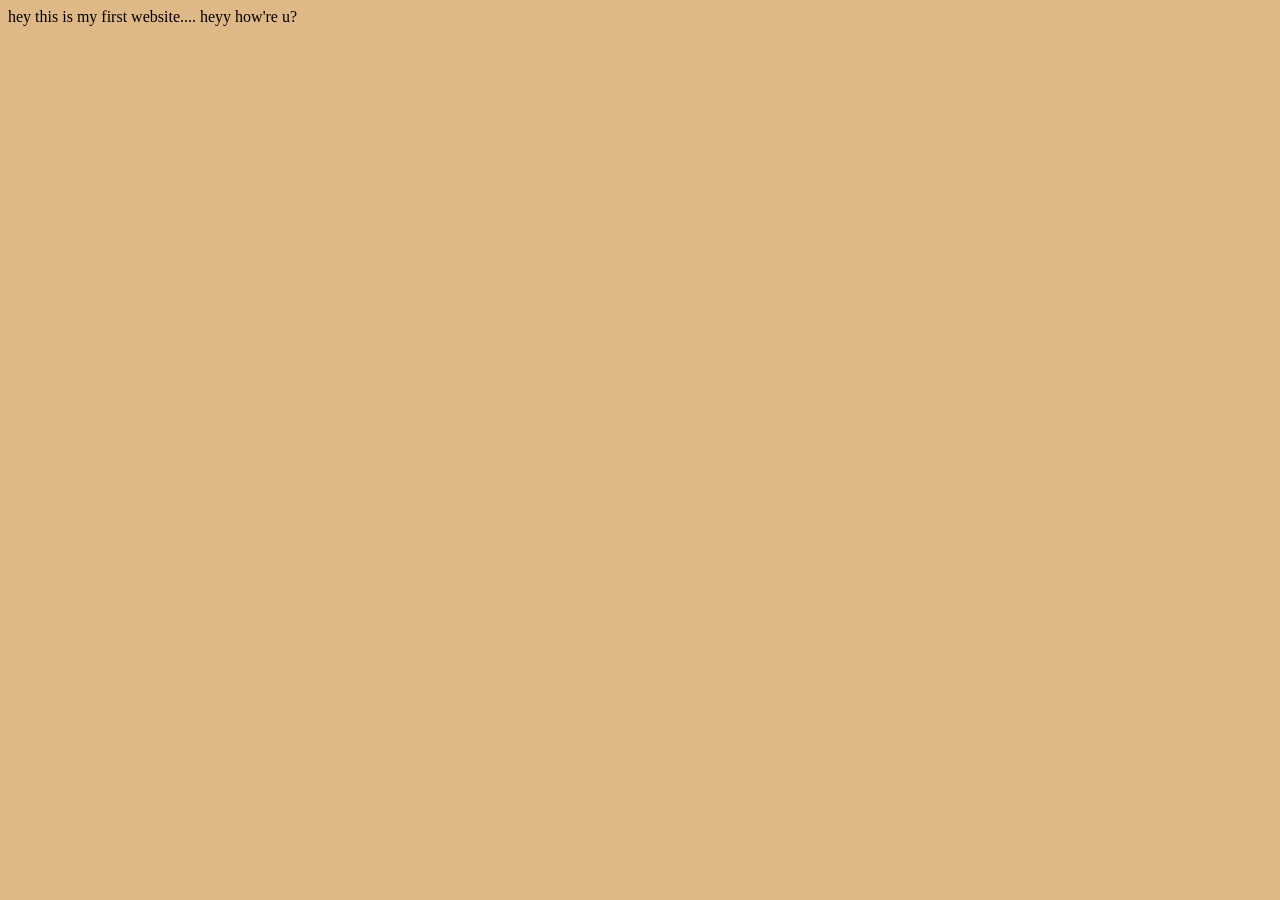
<file: video2/index.html>
<!DOCTYPE html>
<html lang="en">
<head>
    <meta charset="UTF-8">
    <meta name="viewport" content="width=device-width, initial-scale=1.0">
    <title>Anushka's first website..</title>
    <link rel="stylesheet" href="style.css">
</head>
<body>
    hey this is my first website.... heyy how're u?
</body>
</html>
</file>
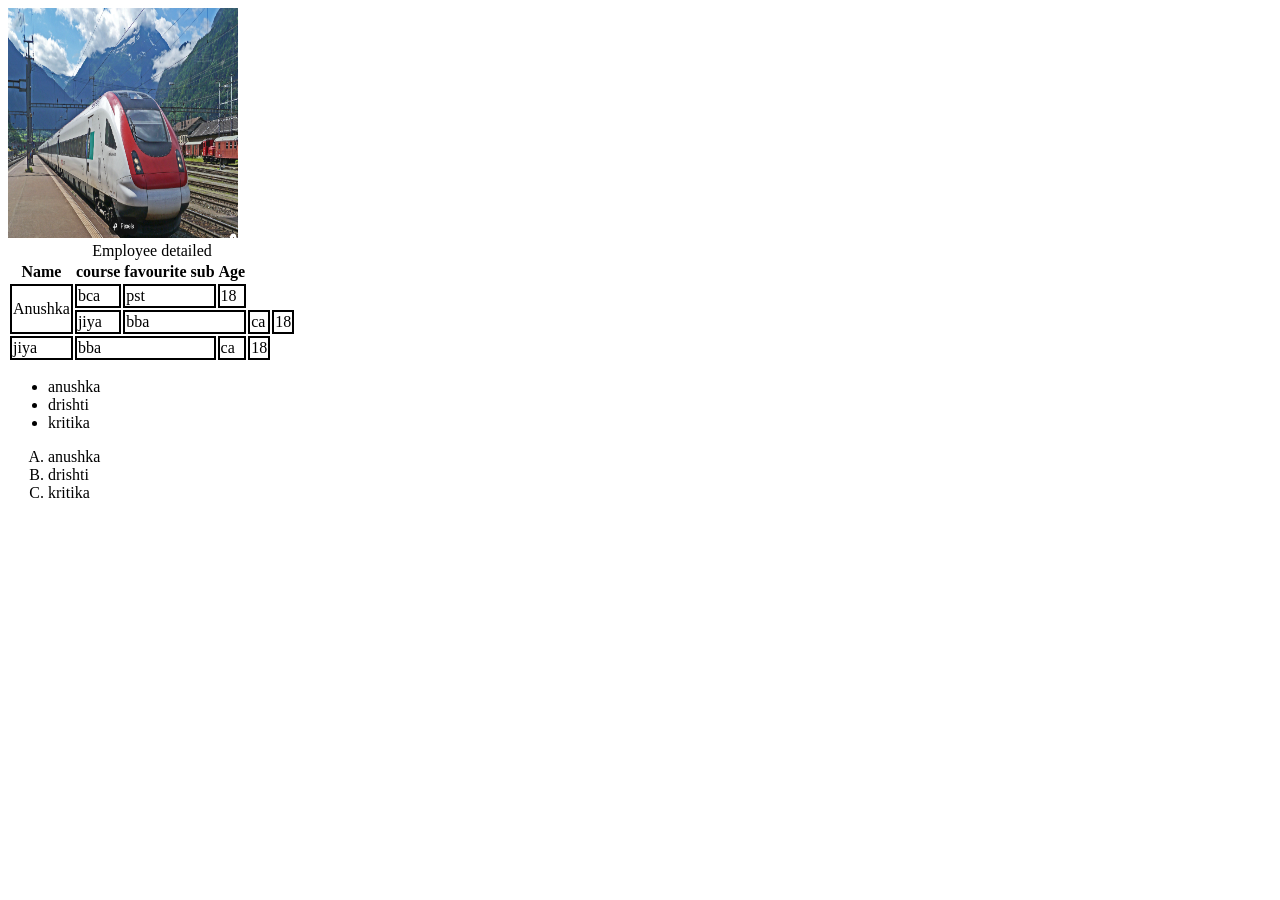
<file: video3/index.html>
<!DOCTYPE html>
<html lang="en">

<head>
    <meta charset="UTF-8">
    <meta name="viewport" content="width=device-width, initial-scale=1.0">
    <title>images</title>
    <link rel="stylesheet" href="style.css">
</head>

<body>
    <img width="230" height="230" src="image.png" alt="train image">
    <br>
    <table>
        <caption>Employee detailed</caption>
        
        </thead>

        <tr>
            <th>Name</th>
            <th>course</th>
            <th>favourite sub</th>
            <th>Age</th>
        </tr>
        <thead>
<tbody>
        <tr>
            <td rowspan="2">Anushka</td>
            <td>bca</td>
            <td>pst</td>
            <td>18</td>
        </tr>
        <tr>
            <td rowspan="2">jiya</td>
            <td colspan="2">bba</td>
            <td>ca</td>
            <td>18</td>
        </tr>
        <tbody>
        <tfoot>
            <tr>
            <td rowspan="2">jiya</td>
            <td colspan="2">bba</td>
            <td>ca</td>
            <td>18</td>
        </tr>
        </tfoot>

    </table>
    <ul type ="square ">
        <li>anushka</li>
        <li>drishti</li>
        <li>kritika</li>
    </ul>
    <ol type="A">
        <li>anushka</li>
        <li>drishti</li>
        <li>kritika</li>
    </ol>
</body>

</html>
</file>
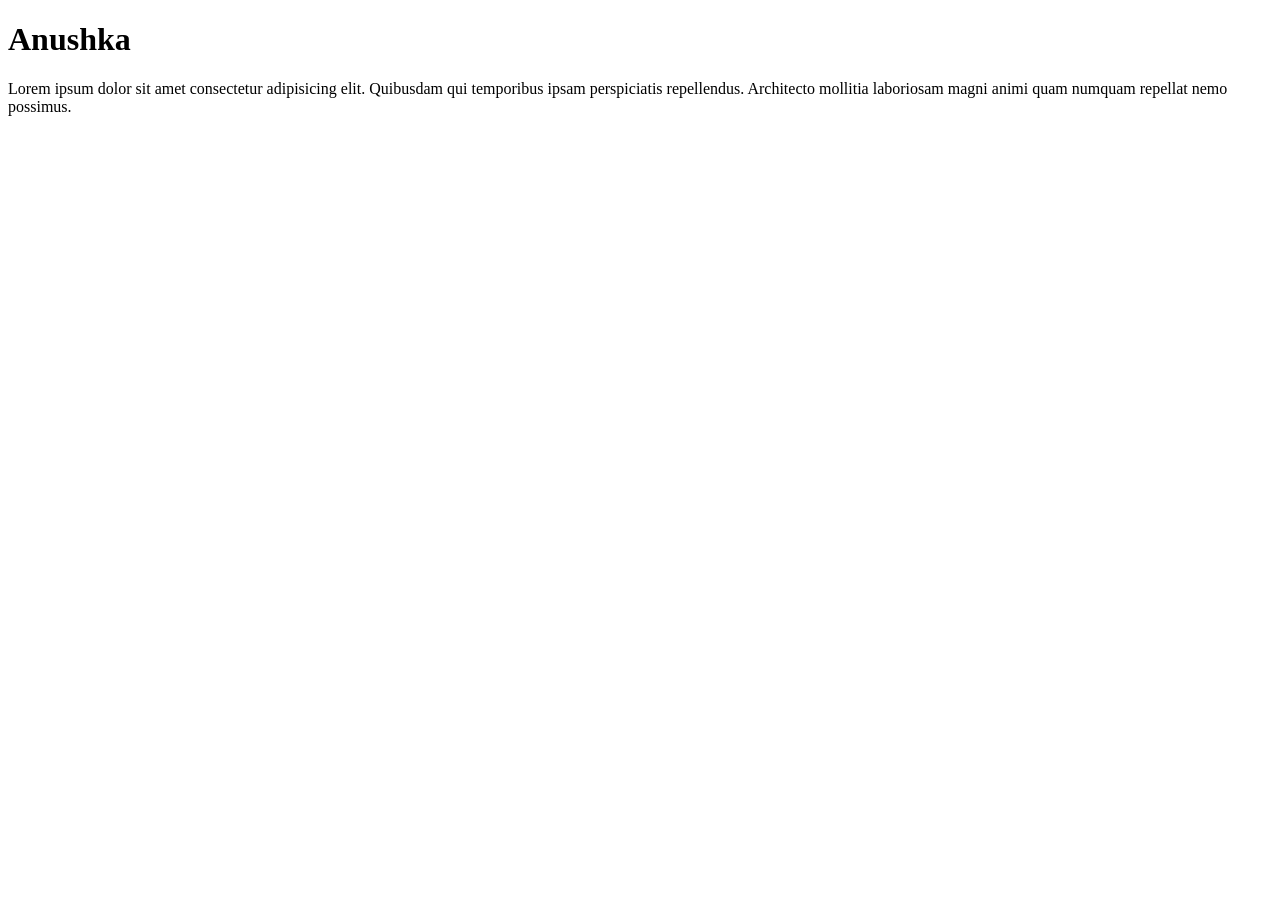
<file: video4/index.html>
<!DOCTYPE html>
<html lang="en">
<head>
    <meta charset="UTF-8">
    <meta name="viewport" content="width=device-width, initial-scale=1.0">
    <meta name="description" content="this website contains about anushka wensite">
    <title>anushka website</title>
</head>
<body>
    <h1>Anushka</h1>
    <p> Lorem ipsum dolor sit amet consectetur adipisicing elit. Quibusdam qui temporibus ipsam perspiciatis repellendus. Architecto mollitia laboriosam magni animi quam numquam repellat nemo possimus.</p>
</body>
</html>
</file>
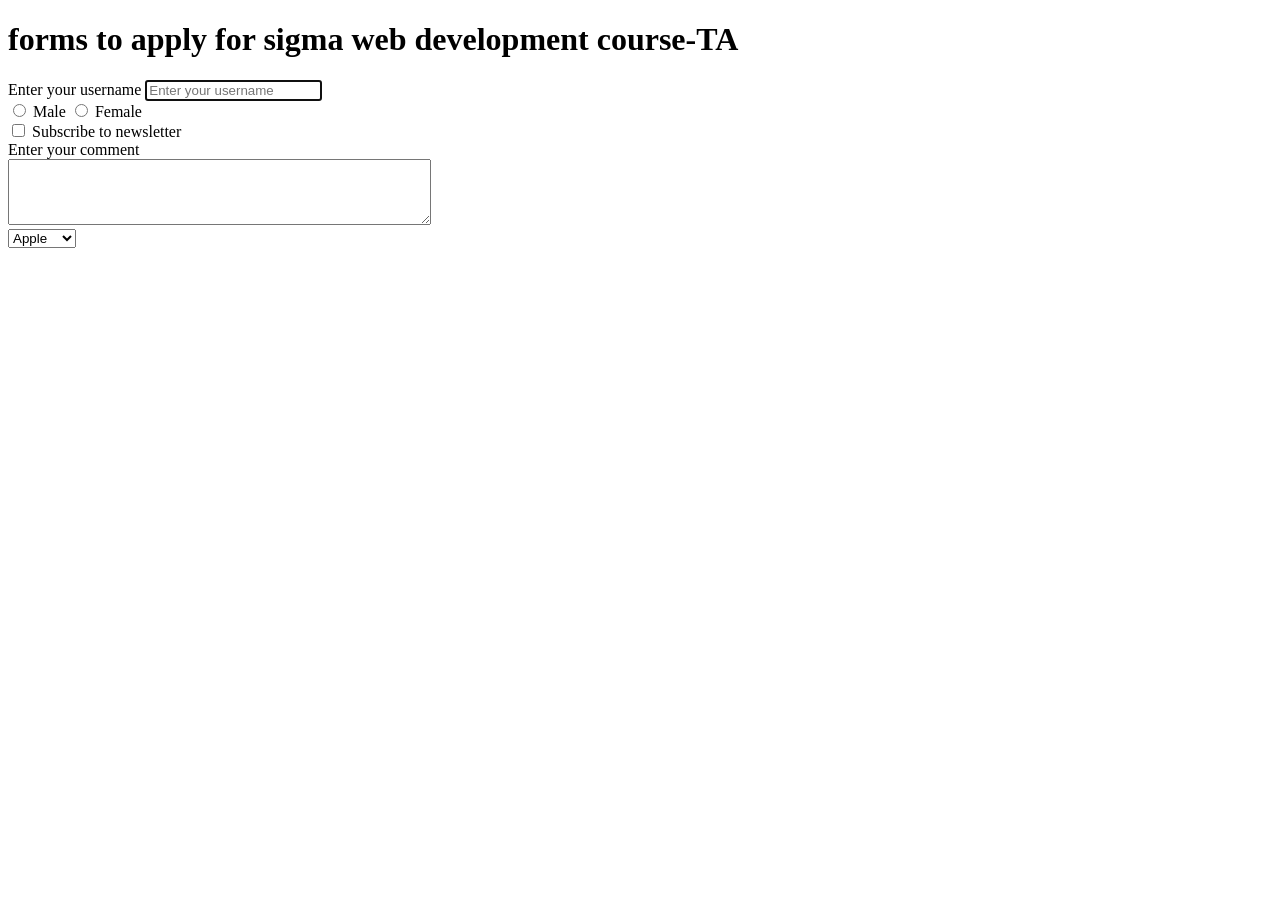
<file: video5/index.html>
<!DOCTYPE html>
<html lang="en">

<head>
    <meta charset="UTF-8">
    <meta name="viewport" content="width=device-width, initial-scale=1.0">
    <title>forms-let's learn it </title>
</head>

<body>
    <h1> forms to apply for sigma web development course-TA</h1>
    <form action="post">
        <div>
            <label for="username">Enter your username</label>
            <input type="text" name="username" placeholder="Enter your username" autofocus>
        </div>

        <div>
            <input type="radio" id="male" name="gender" value="male">
            <label for="male">Male</label>
            <input type="radio" id="female" name="gender" value="female">
            <label for="female">Female</label>
        </div>
<div>

<input type="checkbox" id="subscribe" name="subscribe" value="yes">
<label for="subscribe">Subscribe to newsletter</label>


</div>
   



<div>

    <label for="comment">Enter your comment</label>
    <br>
    <textarea name="comment" rows="4" cols="50"> </textarea>
</div>

<div>
    <select name="fruits">
      <option value="apple">Apple</option>
      <option value="banana">Banana</option>
      <option value="cherry">Cherry</option>
</select>
</div>
    </form>
</body>

</html>
</file>
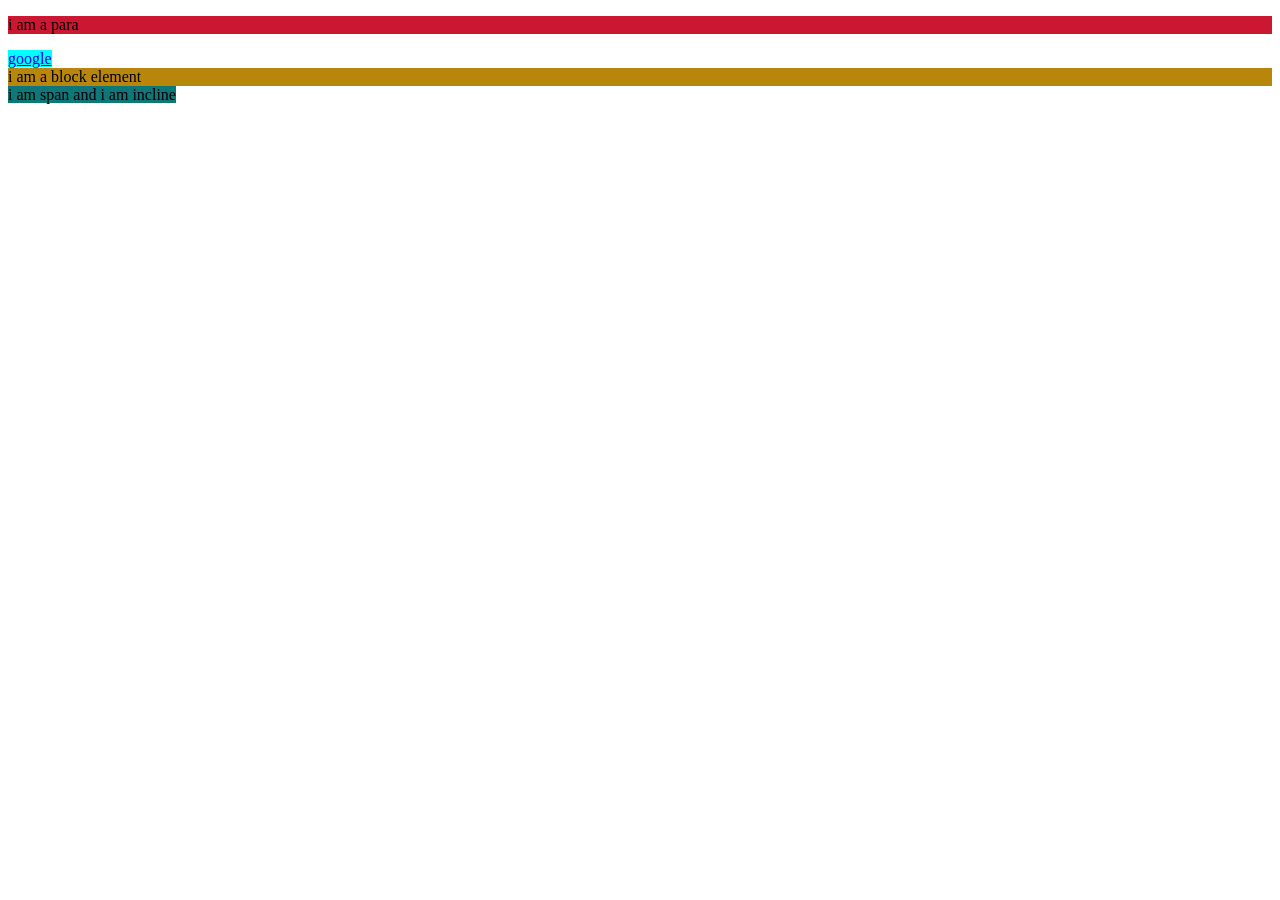
<file: video6/index.html>
<!DOCTYPE html>
<html lang="en">

<head>
    <meta charset="UTF-8">
    <meta name="viewport" content="width=device-width, initial-scale=1.0">
    <title>inline and block element-HTML</title>
    <link rel="stylesheet" href="style.css">
</head>

<body>
    <p>i am a para</p>
    <a href="http://google.com"> google</a>
    <div>i am a block element</div>


    <span>i am span and i am incline</span>
    <a href="yes he is incline"></a>
    
</body>

</html>
</file>
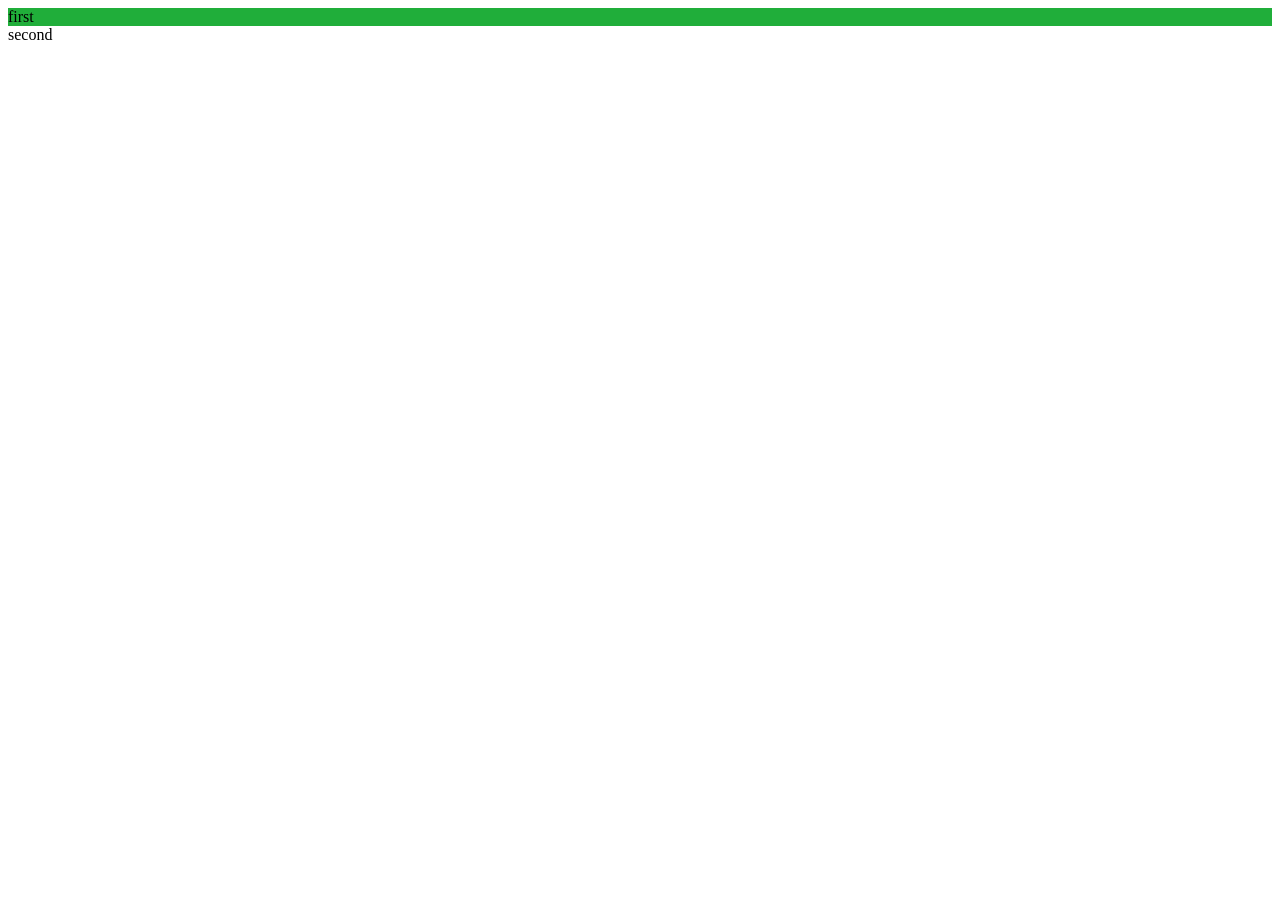
<file: video7/index.html>
<!DOCTYPE html>
<html lang="en">
<head>
    <meta charset="UTF-8">
    <meta name="viewport" content="width=device-width, initial-scale=1.0">
    <title>ID and classes-HTML</title>
    <link rel="stylesheet" href="style.css">
</head>
<body>
    <div id="firstdiv" class="red bg-yellow" >first</div>
    <div id="seconddiv">second</div>
    <span class="red"></span>
</body>
</html>
</file>
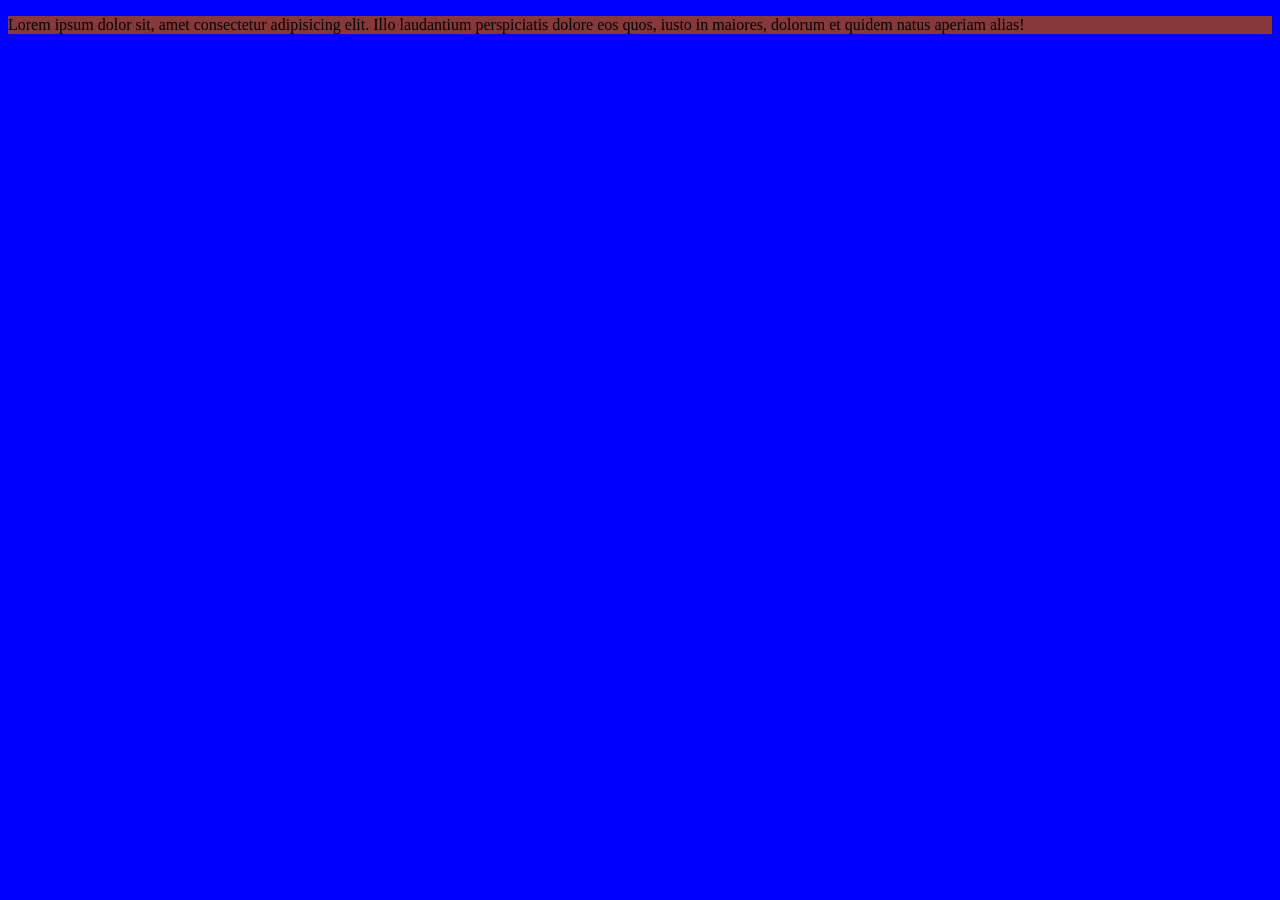
<file: video2/video3/index.html>
<!DOCTYPE html>
<html lang="en">
<head>
    <meta charset="UTF-8">
    <meta name="viewport" content="width=device-width, initial-scale=1.0">
    <title>Bookmark manager-code with harry</title>
    <link rel="stylesheet" href="style.css">
</head>

<body>
    <p style="background-color: rgb(135, 57, 57);" >Lorem ipsum dolor sit, amet consectetur adipisicing elit. Illo laudantium perspiciatis dolore eos quos, iusto in maiores, dolorum et quidem natus aperiam alias!</p>
</html>
</file>
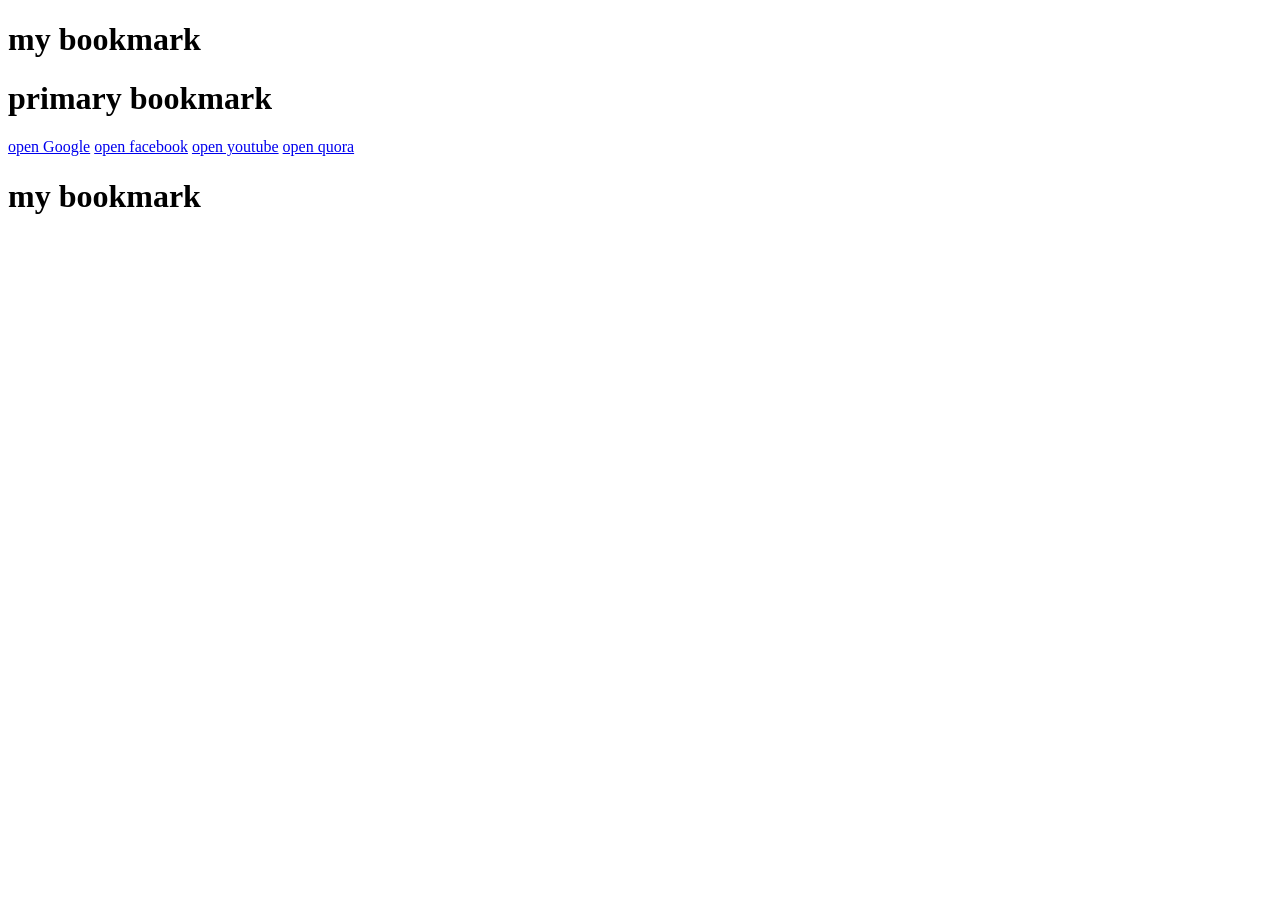
<file: video2/video3/bookmarkmanager.html>
<!DOCTYPE html>
<html lang="en">
<head>
    <meta charset="UTF-8">
    <meta name="viewport" content="width=device-width, initial-scale=1.0">
    <title>Document</title>
</head>
<body>
    <h1>my bookmark</h1>
    <h1>primary bookmark</h1>

    <p></p><a href=" http://www.google.com">open Google</a>
    <a href=" http://www.facebook.com">open facebook</a>
    <a href=" http://www.youtube.com.com">open youtube</a>
    <a href=" http://www.quora.com">open quora</a>
    
    <h1>my bookmark</h1>
</body>
</html>
</file>
<file: video2/style.css>
body{
    background-color: burlywood;
}
</file>
<file: video3/style.css>
td{
    border: 2px solid black;
}
</file>
<file: video6/style.css>
p{
    background-color: rgb(203, 23, 50);
}
a{
    background-color: aqua;
}
div{
    background-color: darkgoldenrod;
}
span{
    background-color: rgb(14, 119, 119);
}
</file>
<file: video7/style.css>
.red{
    background-color: aqua;
}
.bg-yellow{
    background-color: blue;
}
#firstdiv{
    background-color: rgb(32, 174, 58);
}
</file>
<file: video2/video3/style.css>
body{
    background-color: blue;
}
</file>
